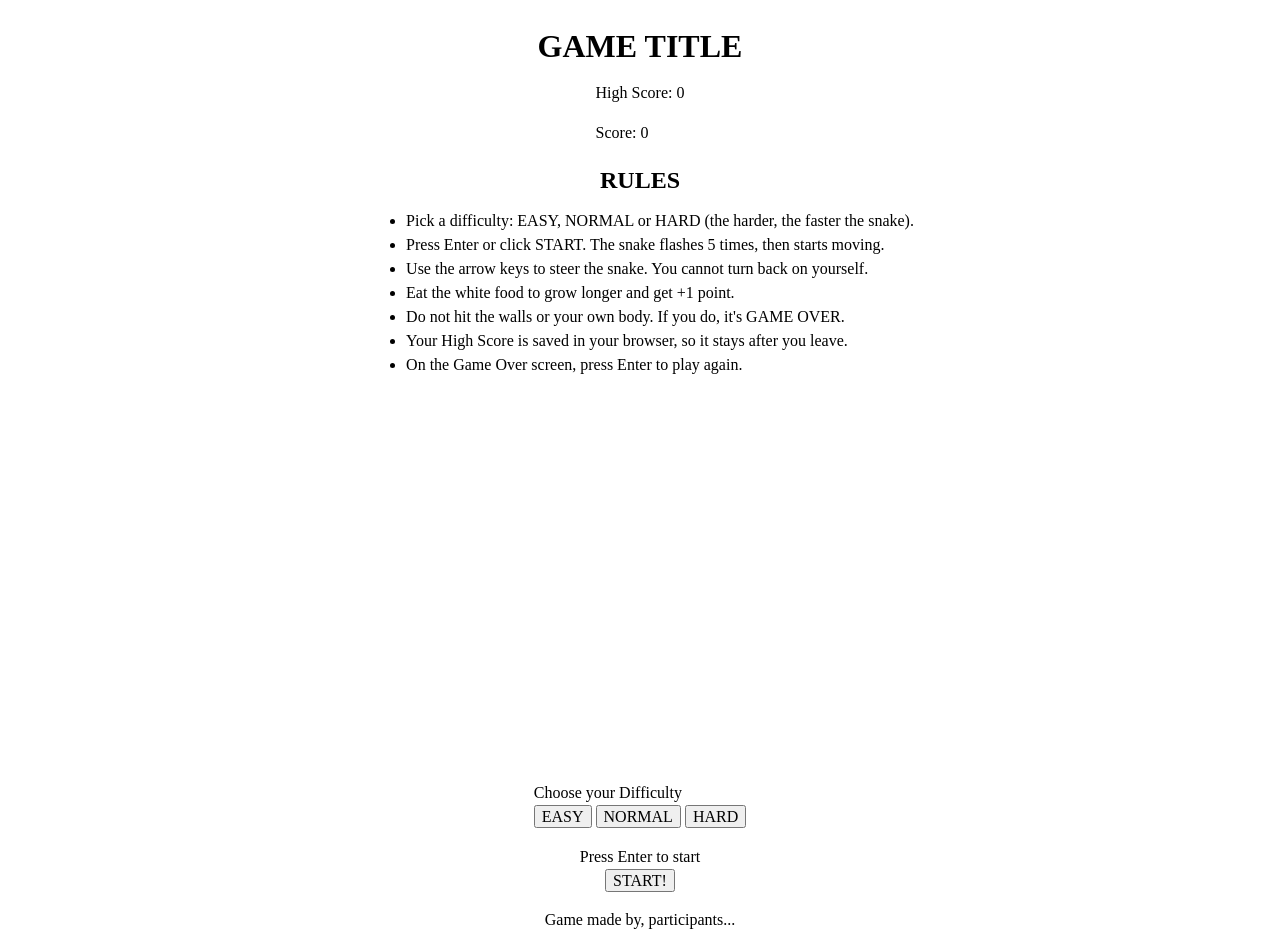
<file: index.html>
<!doctype html>
<html lang="en">
  <head>
    <meta charset="UTF-8" />
    <meta name="viewport" content="width=device-width, initial-scale=1.0" />
    <title>Nokia Nostalgia</title>
    <link rel="stylesheet" href="css/resets.css" />
    <link rel="stylesheet" href="css/styles.css" />
    <script src="scripts/main.js" defer></script>
  </head>
  <body class="page-wrapper">
    <main id="app">
      <h1>GAME TITLE</h1>

      <div id="score-bar">
        <p>High Score: <span id="high-score">-</span></p>
        <p>Score: <span id="score">0</span></p>
      </div>

      <div id="stage">
        <div id="rules-box">
          <h2>RULES</h2>
          <ul>
            <li>
              Pick a difficulty: EASY, NORMAL or HARD (the harder, the faster
              the snake).
            </li>
            <li>
              Press Enter or click START. The snake flashes 5 times, then starts
              moving.
            </li>
            <li>
              Use the arrow keys to steer the snake. You cannot turn back on
              yourself.
            </li>
            <li>Eat the white food to grow longer and get +1 point.</li>
            <li>
              Do not hit the walls or your own body. If you do, it's GAME OVER.
            </li>
            <li>
              Your High Score is saved in your browser, so it stays after you
              leave.
            </li>
            <li>On the Game Over screen, press Enter to play again.</li>
          </ul>
        </div>

        <div class="board hidden"></div>

        <div id="gameover-box" class="hidden">
          <h2>GAME OVER</h2>
          <p>Score: <span id="final-score">0</span></p>
          <p>Press Enter to play again</p>
        </div>
      </div>

      <div id="controls">
        <div id="challenge-wrapper">
          <p>Choose your Difficulty</p>
          <button id="easy-btn">EASY</button>
          <button id="normal-btn">NORMAL</button>
          <button id="hard-btn">HARD</button>
        </div>
        <div id="play-btn-wrapper">
          <p>Press Enter to start</p>
          <button id="start-game">START!</button>
        </div>
      </div>
    </main>

    <footer id="tag">
      <p>Game made by, <span id="creators">participants...</span></p>
    </footer>
  </body>
</html>
</file>
<file: css/styles.css>
#app,
#stage,
#rules-box,
#gameover-box,
#tag {
  display: flex;
  flex-direction: column;
  align-items: center;
}

#rules-box,
#gameover-box {
  border: 2px solid #fff;
  width: 620px;
  height: 620px;
}

#play-btn-wrapper {
  display: flex;
  flex-direction: column;
  align-items: center;
}

.board {
  display: grid;
  grid-template-columns: repeat(31, 20px);
  grid-template-rows: repeat(31, 20px);
}

.cell {
  background-color: rgb(90, 153, 99);
}

.food {
  background-color: #ffffff;
}

.snake-body {
  background-color: #ade8b7;
}

.snake-head {
  background-color: #ffffff;
}

.flash {
  background-color: rgb(90, 153, 99);
}

.hidden {
  display: none !important;
}
</file>
<file: css/resets.css>
*,
*::before,
*::after {
  box-sizing: border-box;
}

html {
  -moz-text-size-adjust: none;
  -webkit-text-size-adjust: none;
  font-size: 100%;
  text-size-adjust: none;
}

body,
h1,
h2,
h3,
h4,
p,
figure,
blockquote,
dl,
dd {
  margin-block-end: 0;
}

ul[role="list"],
ol[role="list"] {
  list-style: none;
}

body {
  min-height: 100vh;
  line-height: 1.5;
}

h1,
h2,
h3,
h4,
button,
input,
label {
  line-height: 1.1;
}

h1,
h2,
h3,
h4 {
  text-wrap: balance;
}

a:not([class]) {
  text-decoration-skip-ink: auto;
  color: currentColor;
}

img,
picture {
  max-width: 100%;
  display: block;
}

input,
button,
textarea,
select {
  font-family: inherit;
  font-size: inherit;
}

textarea:not([rows]) {
  min-height: 10em;
}

:target {
  scroll-margin-block: 5ex;
}
</file>
